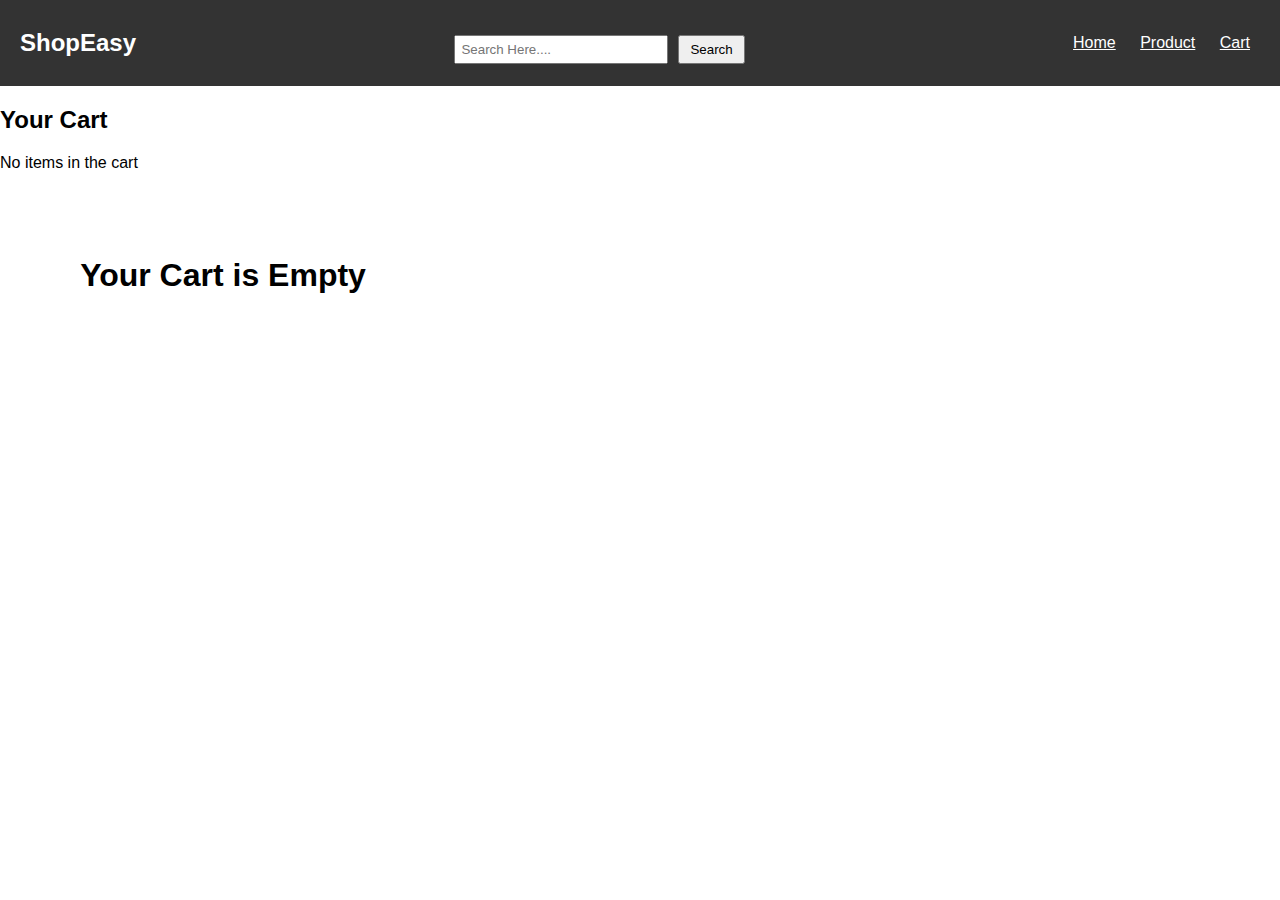
<file: cart.html>
<!DOCTYPE html>
<html lang="en">
<head>
    <meta charset="UTF-8">
    <meta name="viewport" content="width=device-width, initial-scale=1.0">
    <title>Document</title>
    <link rel="stylesheet" href="style.css">
</head>
<body>
    <header>
        <div class="logo">ShopEasy</div>
        <div class="search-container">
            <input type="text" id="productSearch"placeholder="Search Here....">
            <button id="searchButton">Search</button>
        </div>
        <nav>
           <a href="index.html">Home</a>
            <a href="product.html">Product</a>
            <a href="cart.html">Cart</a>
        </nav>
    </header>
    <h2>Your Cart</h2>
    <div id="subtotal" class="subtotal">
        
    </div>
     <div id="cartItems" class="cart-item">
        <!--Your cart item  Will be display here-->
     </div>
     <script src="script.js"></script>
</body>
</html>
</file>
<file: style.css>
body{
    font-family: Arial, Helvetica, sans-serif;
    margin: 0;
    padding: 0;
}
header{
    display: flex;
    justify-content: space-between;
    align-items: center;
    background-color: #333;
    color: white;
    padding: 10px 20px;
} 
header .logo{
    font-size: 24px;
    font-weight: bold;
}
header nav a{
    color: white;
    margin: 0px 10px;
    text-decoration: underline;
}
header nav a:hover{
    text-decoration: underline;
}
main h1{
    text-align: center;
    color: #333;
    font-size: 25px;
}
.container{
    display: flex;
    justify-content: space-around;
}
.search-container{
    display: flex;
    gap: 10px;
    align-items: center;
}
button:hover{
    background:#333;
    color: white;
}
/*
Product page */

.search-container input{
    padding: 5px;
    width: 200px;
}
.search-container button{
    padding: 5px 10px;
    cursor: pointer;

}

.product-list{
 margin-top: 2%;
 display: grid;
 gap: 1%;
 grid-template-columns: repeat(4,23%);
 justify-content: space-around;
}
.product-list div{
    border: 1px solid rgb(206,203,203);
    padding: 3% 6% 3% 6%;
}

.product-list img{
    height: 150px;
  width: 60%;
}
.product-item{
    color: rgb(red, green, blue);
    text-align: center;
}
.product-item button{
    background-color: rgb(red, green, blue);
    border: none;
    border-radius: 20px;
    padding: 10px;
    font-weight: 700;
}
.search-container{
    margin-top: 1%;
    padding: 1%;
}
#sortOptions{
    width: 200px;
    padding: 10px;
    border-radius: 10px;
}
.cart-item{
    display: grid;
    grid-template-columns: repeat(3,30%);
    gap: 1%;
    margin-left:5%;
    margin-top: 5%;
    justify-content: space-around;
}
.cart-item div{
    height: 8%;
    width: 20%;
    justify-content: space-around;
}
.cart-item div img{
    height: 200px;
    width: 200px;
}
.cart-item div button{
    width: 150px;
    margin-top: 30px;
}
</file>
